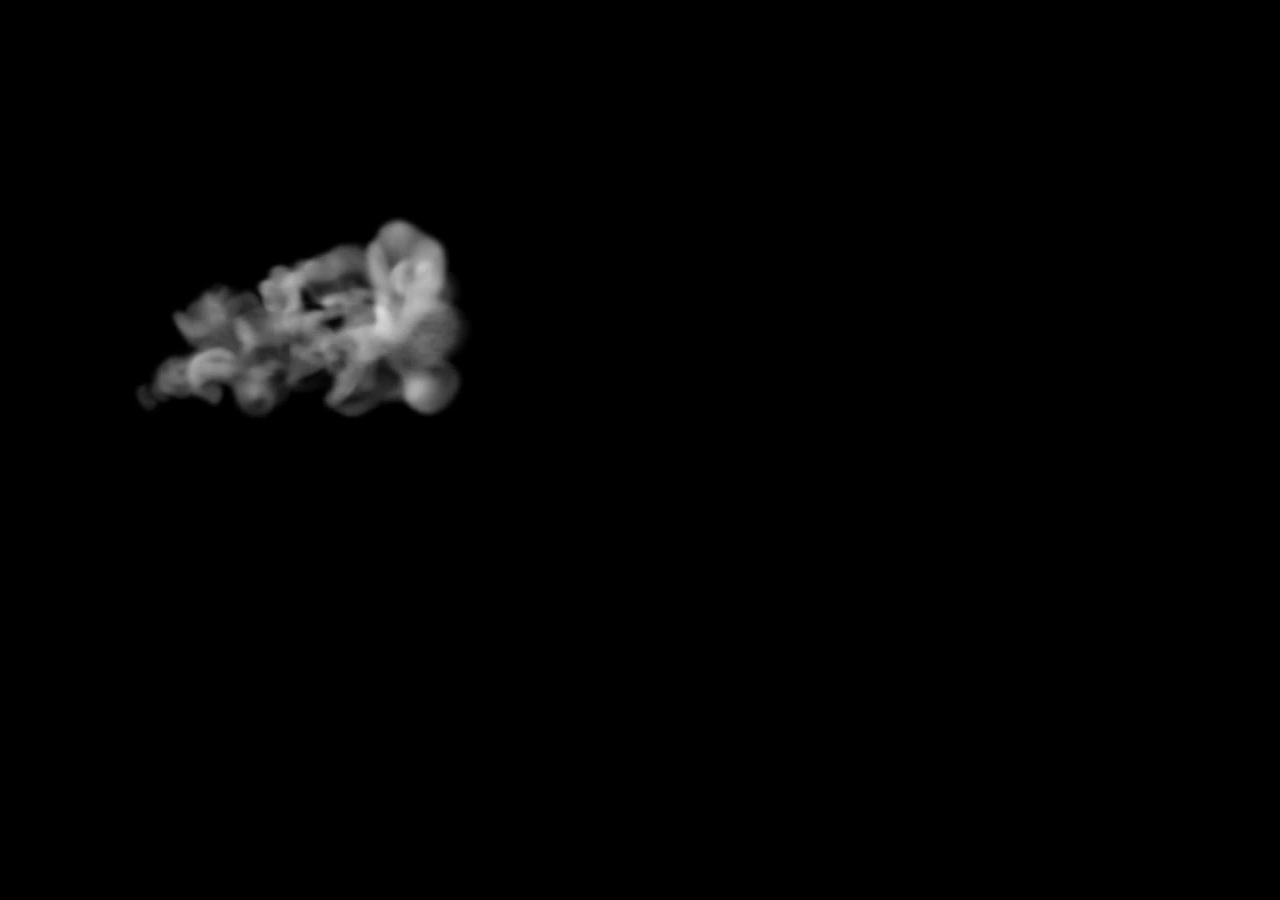
<file: index.html>
<!DOCTYPE html>
<html lang="en">
<head>
    <meta charset="UTF-8">
    <meta name="viewport" content="width=device-width, initial-scale=1.0">
    <title>Smoke_Effect</title>
    <link rel="stylesheet" href="style.css">
</head>
<body>
    <section>
        <video src="smoke.mp4" autoplay muted></video>
        <h1>
            <span>V</span>
            <span>I</span>
            <span>N</span>
            <span>E</span>
            <span>E</span>
            <span>T</span>
        </h1>
    </section>
</body>
</html>
</file>
<file: style.css>
*{
    margin: 0;
    padding: 0;
}
body{
    background-color: black;
}
section{
    height: 100vh;

}
h1{
    position: absolute;
    top: 45%;
    left: 28%;
    color: #ddd;
    font-size: 5em;
    letter-spacing: 0.2em;
}
h1 span{
opacity: 0;
display: inline-block;
animation: animate 1s linear forwards;
}
@keyframes animate {
    0%{
        opacity: 0;
        transform: rotateY(90deg);
        filter: blur(8px);
    }
    100%{
        opacity: 1;
        transform: rotateY(0deg);
        filter: blur(0);
    }
}
video{
    object-fit: cover;
    margin-left: 50px;
}
h1 span:nth-child(1){
    animation-delay:1.1s;
}
h1 span:nth-child(2){
    animation-delay:2.1s;
}
h1 span:nth-child(3){
    animation-delay:2.5s;
}
h1 span:nth-child(4){
    animation-delay:3s;
}
h1 span:nth-child(5){
    animation-delay:3.5s;
}
h1 span:nth-child(6){
    animation-delay:3.75s;
}
</file>
